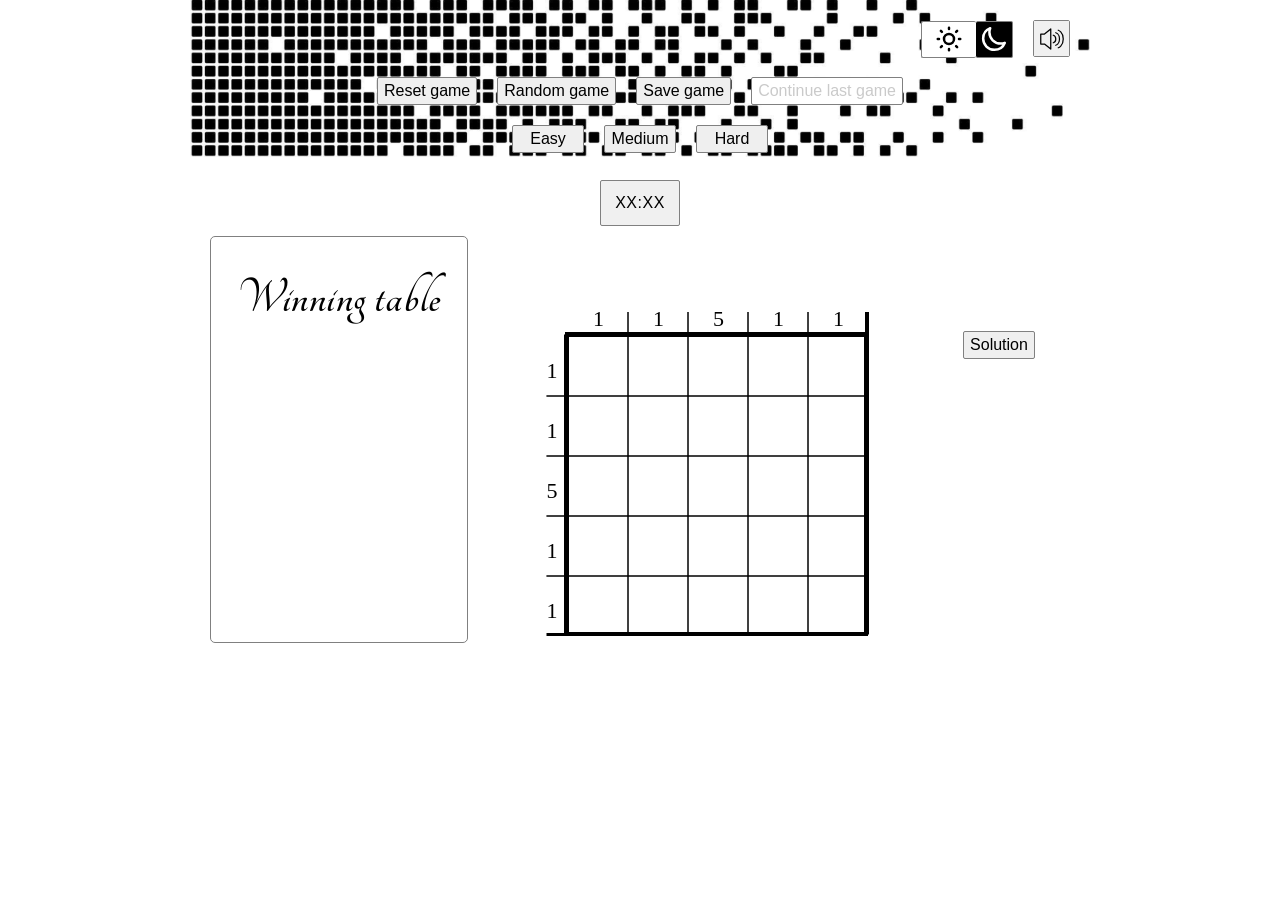
<file: index.html>
<!DOCTYPE html>
<html lang="en">
<head>
    <meta charset="UTF-8">
    <meta name="viewport" content="width=device-width, initial-scale=1.0">
    <link rel="icon" href="data:," />
    <link rel="preconnect" href="https://fonts.googleapis.com">
    <link rel="preconnect" href="https://fonts.gstatic.com" crossorigin>
    <link href="https://fonts.googleapis.com/css2?family=Tangerine:wght@700&display=swap" rel="stylesheet">
    <link rel="stylesheet" href="https://cdnjs.cloudflare.com/ajax/libs/font-awesome/6.7.2/css/all.min.css" integrity="sha512-Evv84Mr4kqVGRNSgIGL/F/aIDqQb7xQ2vcrdIwxfjThSH8CSR7PBEakCr51Ck+w+/U6swU2Im1vVX0SVk9ABhg==" crossorigin="anonymous" referrerpolicy="no-referrer" />
    <link rel="stylesheet" href="normolize-style.css">
    <link rel="stylesheet" href="style.css">
    <title>Nonograms</title>
</head>
<body>
    <script src="script.js"></script>
</body>
</html>
</file>
<file: normolize-style.css>
html {
    font-family: sans-serif;
    line-height: 1.15;
    -webkit-box-sizing: border-box;
    box-sizing: border-box;

    -ms-overflow-style: scrollbar;
    -webkit-tap-highlight-color: rgba(0, 0, 0, 0);
    -webkit-text-size-adjust: 100%;
    -ms-text-size-adjust: 100%;
}

*,
*::before,
*::after {
    -webkit-box-sizing: inherit;
    box-sizing: inherit;
    -webkit-text-decoration-skip-ink: none;
    text-decoration-skip-ink: none;
    scroll-behavior: smooth;
}

@-ms-viewport {
    width: device-width;
}

article,
aside,
dialog,
figcaption,
figure,
footer,
header,
hgroup,
main,
nav,
section {
    display: block;
}

body {
    font-family: 'Ubuntu', sans-serif;
    font-size: 1rem;
    font-weight: 400;
    letter-spacing: .5px;
    line-height: 1.5;
    margin: 0;
    color: #272727;
    background-color: #ffffff;
}

[tabindex='-1']:focus {
    outline: none !important;
}

hr {
    overflow: visible;
    -webkit-box-sizing: content-box;
    box-sizing: content-box;
    height: 0;
}

h1,
h2,
h3,
h4,
h5,
h6 {
    margin-top: 0;
    margin-bottom: 0.5rem;
}

abbr[title],
abbr[data-original-title] {
    cursor: help;
    text-decoration: underline;
    text-decoration: underline dotted;
    border-bottom: 0;

    -webkit-text-decoration: underline dotted;
}

address {
    font-style: normal;
    line-height: inherit;
    margin-bottom: 1rem;
}
dt {
    font-weight: 700;
}

dd {
    margin-bottom: 0.5rem;
    margin-left: 0;
}

blockquote {
    margin: 0 0 1rem;
}

dfn {
    font-style: italic;
}

b,
strong {
    font-weight: bolder;
}

small {
    font-size: 80%;
}

sub,
sup {
    font-size: 75%;
    line-height: 0;
    position: relative;
    vertical-align: baseline;
}

sub {
    bottom: -0.25em;
}

sup {
    top: -0.5em;
}

a {
    -webkit-transition: all 0.3s;
    -o-transition: all 0.3s;
    transition: all 0.3s;
    text-decoration: none;
    color: black;
    background-color: transparent;

    -webkit-text-decoration-skip: objects;
}

a:hover {
    text-decoration: none;
}

a:not([href]):not([tabindex]) {
    text-decoration: none;
    color: inherit;
}

a:not([href]):not([tabindex]):focus,
a:not([href]):not([tabindex]):hover {
    text-decoration: none;
    color: inherit;
}

a:not([href]):not([tabindex]):focus {
    outline: 0;
}

a:focus {
    outline: none;
}

pre,
code,
kbd,
samp {
    font-family: monospace, monospace;
    font-size: 1em;
}

pre {
    overflow: auto;
    margin-top: 0;
    margin-bottom: 1rem;
}

figure {
    margin: 0 0 1rem;
}

img {
    max-width: 100%;
    height: auto;
    vertical-align: middle;
    border-style: none;
}

svg:not(:root) {
    overflow: hidden;
}

a,
area,
button,
[role='button'],
input,
label,
select,
summary,
textarea {
    -ms-touch-action: manipulation;
    touch-action: manipulation;
}

table {
    border-collapse: collapse;
}

caption {
    padding-top: 0.75rem;
    padding-bottom: 0.75rem;
    caption-side: bottom;
    text-align: left;
    color: #868e96;
}

th {
    text-align: left;
}

label {
    display: inline-block;
    margin-bottom: 0.5rem;
}

button:focus {
    outline: none;
}

input,
button,
select,
optgroup,
textarea {
    font-family: inherit;
    font-size: inherit;
    line-height: inherit;
    margin: 0;
    -webkit-transition: all 0.3s;
    -o-transition: all 0.3s;
    transition: all 0.3s;
    outline: none;
}

button,
input {
    overflow: visible;
}

button,
select {
    text-transform: none;
}

button,
html [type='button'],
[type='reset'],
[type='submit'] {
    cursor: pointer;

    -webkit-appearance: button;
}

button::-moz-focus-inner,
[type='button']::-moz-focus-inner,
[type='reset']::-moz-focus-inner,
[type='submit']::-moz-focus-inner {
    padding: 0;
    border-style: none;
}

input[type='radio'],
input[type='checkbox'] {
    -webkit-box-sizing: border-box;
    box-sizing: border-box;
    padding: 0;
}

input[type='date'],
input[type='time'],
input[type='datetime-local'],
input[type='month'] {
    -webkit-appearance: listbox;
}

textarea {
    overflow: auto;
    resize: vertical;
}

fieldset {
    min-width: 0;
    margin: 0;
    padding: 0;
    border: 0;
}

legend {
    font-size: 1.5rem;
    line-height: inherit;
    display: block;
    width: 100%;
    max-width: 100%;
    margin-bottom: 0.5rem;
    padding: 0;
    white-space: normal;
    color: inherit;
}

progress {
    vertical-align: baseline;
}

[type='number']::-webkit-inner-spin-button,
[type='number']::-webkit-outer-spin-button {
    height: auto;
}

[type='search'] {
    outline-offset: -2px;

    -webkit-appearance: none;
}

[type='search']::-webkit-search-cancel-button,
[type='search']::-webkit-search-decoration {
    -webkit-appearance: none;
}

::-webkit-file-upload-button {
    font: inherit;

    -webkit-appearance: button;
}

output {
    display: inline-block;
}

summary {
    display: list-item;
}

template {
    display: none;
}

[hidden] {
    display: none !important;
}
</file>
<file: style.css>
body{
    position: relative;
    font-family: Arial, Helvetica, sans-serif;
    background-color: white;
}
body.dark{
    background-color: rgb(33, 33, 33);
}
body.dark .header{
    background: url(img/bg-header.png) no-repeat left top / contain;
}
body.dark button:hover{
    background-color: rgb(50, 50, 50);
}
body.dark .theme-dark{
    background-color: black;
}
body.dark button{
    background-color: rgb(165, 165, 165);
    border: 1px solid #e0e0e0;
}
body.dark .inner-win{
    background-color: transparent;
}
body.choose .inner-win{
    display: none;
}
button{
    outline: none;
    border: 1px solid rgb(128, 128, 128);
    border-radius: 2px;
    transition: all 0.3s ease;
}
button:hover{
    background-color: #c3c3c3;
    color: #f3f3f3;
}
.top-element{
    position: relative;
    display: flex;
    gap: 20px;
    align-items: center;
    justify-content: end;
    margin-bottom: 20px;
}
.sound-box{
    position: relative;
    border: 1px solid grey;
    border-radius: 2px;
    cursor: pointer;
    background-color: rgb(240, 240, 240);
    margin: 0;
}
body.dark .sound-icon{
    background-color: rgb(165, 165, 165);
}
.sound-icon:hover{
    background-color: #c3c3c3;
}
.btn-sound{
    position: absolute;
    opacity: 0;
    visibility: hidden;
}
.sound-icon{
    display: block;
    width: 35px;
    height: 35px;
    position: relative;
    background-color: rgb(240, 240, 240);
}
.sound-icon::before{
    position: absolute;
    width: 100%;
    height: 100%;
    top: 0;
    left: 0;
    content: '';
    background: url(img/sound-on.svg) no-repeat center center;
    opacity: 1;
    transition: all 0.3s ease;
}
.sound-icon::after{
    position: absolute;
    width: 100%;
    height: 100%;
    top: 0;
    left: 0;
    content: '';
    background: url(img/sound-off.svg) no-repeat center center;
    opacity: 0;
    transition: all 0.3s ease;
}
.btn-sound:checked + .sound-icon::after{
    opacity: 1;
}
.btn-sound:checked + .sound-icon::before {
    opacity: 0;
}
.theme-box{
    height: 36px;
    border-radius: 2px;
}
.btn-theme{
    width: 37px;
    height: 37px;
    background-repeat: no-repeat;
    background-position: center center;
}
.theme-dark{
    background-image:  url(img/moon.svg);
    background-color: black;
    border-left: none;
}
.theme-light{
    width: 55px;
    background-image:  url(img/sun.svg);
    background-color: white;
    border-right: none;
}
body.dark .theme-light{
    width: 37px;
}
body.dark .theme-dark{
    width: 55px;
}
.btn-continue:disabled{
    color: rgb(202, 202, 202);
    background-color: white;
}
.container{
    position: relative;
    max-width: 900px;
    padding: 170px 20px 50px;
    margin: 0 auto;
}
.modal-window{
    display: flex;
    position: absolute;
    justify-content: center;
    align-items: center;
    top: 0;
    left: 0;
    width: 100%;
    height: 100%;
    background-color: rgba(41, 41, 41, 0.5);
    z-index: 10;
}
.modal-content{
    position: relative;
    width: fit-content;
    height: auto;
    min-height: 100px;
    background-color: white;
    border-radius: 15px;
    border: 1px grey solid;
    padding: 50px 20px 20px;
    text-align: center;
    color: black;
    font-size: 52px;
    line-height: 2;
    font-family: "Tangerine", serif;
    font-weight: 700;
}
.modal-close{
    position: absolute;
    top: 15px;
    right: 15px;
    width: 35px;
    height: 35px;
    font-size: 18px;
    font-weight: 700;
    background: none;
    outline: none;
    border: none;
    cursor: pointer;
}
.modal-close:hover{
    box-shadow: 0px 0px 5px rgba(0, 0, 0, 0.1);
}
.header{
    margin-bottom: 20px;
    position: absolute;
    content: '';
    top: 0;
    left: 0;
    width: 100%;
    min-height: 170px;
    background: url(img/bg-header.png) no-repeat left top / contain;
    z-index: 3;
    padding: 20px;
}
body.dark .header{
    background: url(img/bg-header-invert.png) no-repeat left top / contain;
}
.menu{
    display: flex;
    gap: 20px;
    flex-wrap: wrap;
    justify-content: center;
    margin-bottom: 20px;
}
nav{
    display: flex;
    align-items: center;
    justify-content: center;
    gap: 20px;
}
nav button{
    width: 72px;
}
.timer{
    display: block;
    max-width: 80px;
    background-color: rgb(240, 240, 240);
    padding: 10px;
    border: 1px solid grey;
    border-radius: 2px;
    text-align: center;
    margin: 10px auto;
    color: black;
}
body.choose timer{
    display: none;
}
.choose-inner{
    width: 120px;
    cursor: pointer;
}
.choose-inner img{
    width: 100%;
    height: auto;
    margin-bottom: 10px;
}
.choose-inner p{
    font-size: 12px;
    font-weight: 700;
    margin: 0;
    text-align: center;
}
.choose-game{
    width: 100%;
    display: flex;
    position: absolute;
    justify-content: space-around;
    top: 165px;
    left: 0;
    margin-bottom: 20px;
    opacity: 0;
    visibility: hidden;
    transform: translateY(-200px);
    transition: all 0.4s ease;
    z-index: 6;
    background-color: white;
    padding: 10px;
}
.choose-name{
    color: black;
}
body.choose .choose-game{
    opacity: 1;
    visibility: visible;
    transform: translateY(0px);
}
body.choose .timer{
    display: none;
}
.inner{
    position: relative;
    display: flex;
    justify-content: space-between;
    flex-wrap: wrap;
}
.inner-win{
    width: 30%;
}
.inner-canvas{
    width: 70%;
}
.win-title{
    position: relative;
    text-align: center;
    line-height: 2;
    font-family: "Tangerine", serif;
    font-weight: 700;
    font-size: 52px;
    color: black;
    margin-bottom: 0;
    cursor: pointer;
    z-index: 10;
}
.win-title:before{
    display: none;
    position: absolute;
    top: calc(50% - 5px);
    right: 0;
    content: '\25B2';
    font-size: 20px;
    cursor: pointer;
    transition: all 0.3s ease;
}
.inner-win.show .win-title:before{
    transform: rotate(180deg);
    transition: all 0.3s ease;
}
.inner-win.show .win-table{
    display: block;
}
.inner-win{
    min-height: 200px;
    border: 1px solid grey;
    border-radius: 5px;
    padding: 10px 20px;
    background-color: white;
}
.solution{
    position: absolute;
    top: 95px;
    right: 35px;
    width: 72px;
    z-index: 5;
}
.canvas{
    min-width: 500px;
}
body.dark .timer{
    background-color: rgb(165, 165, 165);
    border: 1px solid #e0e0e0;
}
.win-item{
    color: black;
}
@media (max-width:930px){
    .header{
        background: url(img/bg-header.png) no-repeat left top / cover;
    }
}
@media (max-width:870px){
    .win-title{
        font-size: 46px;
    }
    .inner-win{
        padding: 10px 5px;
    }
    .win-item{
        font-size: 14px;
    }
    .solution{
        top: -45px;
        right: 0px;
    }
}
@media (max-width:730px){
    .inner{
        position: relative;
        align-items: start;
    }
    .win-table{
        display: none;
        margin-top: 25px;
    }
    .inner-win{
        max-width: 210px;
        position: absolute;
        width: 100%;
        min-height: 0;
        margin-top: -55px;
    }
    .win-title{
        text-align: start;
        line-height: 0.6;
        font-size: 42px;
    }
    .win-title:before{
        display: block;
    }
    .inner-canvas{
        width: 100%;
        text-align: center;
    }
}
@media (max-width:600px){
    .inner{
        justify-content: start;
    }
    .inner-win{
        justify-self: center;
    }
    .menu{
        width: 65%;
        margin: 0 auto;
        margin-bottom: 20px;
    }
    .timer{
        margin-top: 60px;
    }
    .solution{
        top: 10px;
    }
    .timer{
        margin-left: auto;
        margin-right: 0;
    }
}
@media (max-width:550px){
    .canvas{
        margin-left: -20px;
    }
}
</file>
